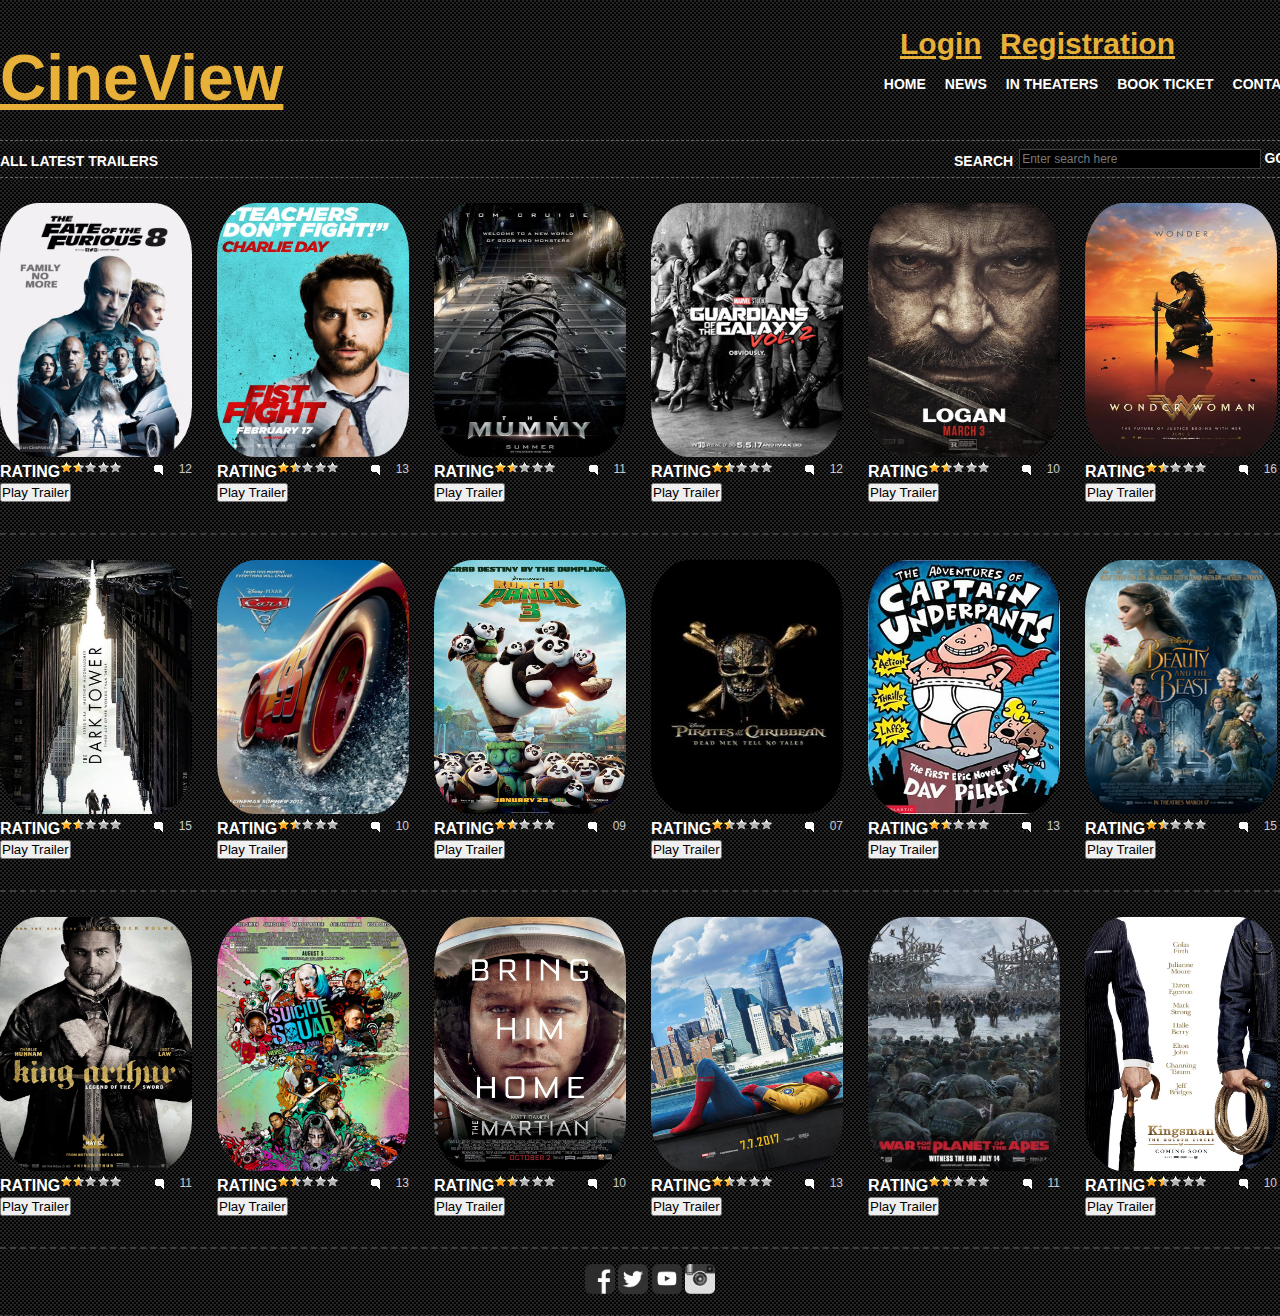
<file: index.html>
<!DOCTYPE html>

<head>
  <title>CineView</title>
  <meta http-equiv="Content-Type" content="text/html; charset=utf-8" />
  <meta http-equiv="X-UA-Compatible" content="IE=edge,chrome=1">
  <meta name="viewport" content="width=device-width, initial-scale=1">
  <link rel="stylesheet" href="css/style.css" type="text/css" media="all" />
  <link href="css/showYtVideo.css" rel="stylesheet" type="text/css">
</head>

<body>
  <div id="shell">
    <div id="header">
      <h1 id="logo"><a href="index.html">CineView</a></h1>
      <div id="navigation">
        <tr>
          <td colspan="1" height="50" align="left">
            <h1 id="login"><a href="login.html">Login</a></h1>
          </td>
          <td colspan="1" height="50" align="left">
            <h1 id="reg"><a href="registration.html">Registration</a></h1>
          </td>
        </tr>
        <br>
        <br>
        <br>
        <ul><!-- unordered list-->
          <li><a href="index.html">HOME</a></li>
          <li><a href="https://screenrant.com/movie-news/">NEWS</a></li>
          <li><a href="inthreater.html">IN THEATERS</a></li>
          <li><a href="bookticket.html">BOOK TICKET</a></li>
          <li><a href="contact.html">CONTACT</a></li>
        </ul>
      </div>
      <div id="sub-navigation"><!-- start of div -->
        <ul><!-- unordered list-->
          <li><a href="#">ALL LATEST TRAILERS</a></li>
        </ul>
        <div id="search"><!-- div search-->
          <form action="#" method="get" accept-charset="utf-8">
            <label for="search-field">SEARCH</label>
            <input type="text" name="search field" value="Enter search here" id="search-field"
              class="blink search-field" />
            <input type="submit" value="GO!" class="search-button" />
          </form>
        </div>
      </div>
    </div>
    <div id="main">
      <div id="content">
        <div class="box">
          <div class="head">
            <h2></h2>

          </div>
          <div class="movie">
            <div class="movie-image"> <span class="play"><span class="name">F8</span></span> <a href="#"><img
                  src="css/images/f8.jpg" alt="" /></a> </div>
            <div class="rating">
              <p>RATING</p>
              <div class="stars">
                <div class="stars-in"> </div>
              </div>
              <span class="comments">12</span>
            </div>
            <button id="JwMKRevYa_M" type="button" class="show-video">Play Trailer</button><!-- button-->

          </div>
          <div class="movie">
            <div class="movie-image"> <span class="play"><span class="name">Fist Fight</span></span> <a href="#"><img
                  src="css/images/fistfight.jpg" alt="" /></a> </div>
            <div class="rating">
              <p>RATING</p>
              <div class="stars">
                <div class="stars-in"> </div>
              </div>
              <span class="comments">13</span>
            </div>
            <button id="9aIzXYo6VCE" type="button" class="show-video">Play Trailer</button>

          </div>
          <div class="movie">
            <div class="movie-image"> <span class="play"><span class="name">The Mummy</span></span> <a href="#"><img
                  src="css/images/themummy.jpg" alt="" /></a> </div>
            <div class="rating">
              <p>RATING</p>
              <div class="stars">
                <div class="stars-in"> </div>
              </div>
              <span class="comments">11</span>
            </div>
            <button id="IjHgzkQM2Sg" type="button" class="show-video">Play Trailer</button>

          </div>
          <div class="movie">
            <div class="movie-image"> <span class="play"><span class="name">Guardians of the Galaxy 2</span></span> <a
                href="#"><img src="css/images/guardiansofthegalaxy2.jpg" alt="" /></a> </div>
            <div class="rating">
              <p>RATING</p>
              <div class="stars">
                <div class="stars-in"> </div>
              </div>
              <span class="comments">12</span>
            </div>
            <button id="dW1BIid8Osg" type="button" class="show-video">Play Trailer</button>
          </div>
          <div class="movie">
            <div class="movie-image"> <span class="play"><span class="name">Logan</span></span> <a href="#"><img
                  src="css/images/logan.jpg" alt="" /></a> </div>
            <div class="rating">
              <p>RATING</p>
              <div class="stars">
                <div class="stars-in"> </div>
              </div>
              <span class="comments">10</span>
            </div>
            <button id="Div0iP65aZo" type="button" class="show-video">Play Trailer</button>
          </div>
          <div class="movie last">
            <div class="movie-image"> <span class="play"><span class="name">Wonder Women</span></span> <a href="#"><img
                  src="css/images/wonderwomen.jpg" alt="" /></a> </div>
            <div class="rating">
              <p>RATING</p>
              <div class="stars">
                <div class="stars-in"> </div>
              </div>
              <span class="comments">16</span>
            </div>
            <button id="VSB4wGIdDwo" type="button" class="show-video">Play Trailer</button>
          </div>
          <div class="cl">&nbsp;</div>
        </div>
        <div class="box">
          <div class="head">


          </div>
          <div class="movie">
            <div class="movie-image"> <span class="play"><span class="name">thedarktower</span></span> <a href="#"><img
                  src="css/images/thedarktower.jpg" alt="" /></a> </div>
            <div class="rating">
              <p>RATING</p>
              <div class="stars">
                <div class="stars-in"> </div>
              </div>
              <span class="comments">15</span>
            </div>
            <button id="GjwfqXTebIY" type="button" class="show-video">Play Trailer</button>
          </div>
          <div class="movie">
            <div class="movie-image"> <span class="play"><span class="name">Cars3</span></span> <a href="#"><img
                  src="css/images/cars3.jpg" alt="" /></a> </div>
            <div class="rating">
              <p>RATING</p>
              <div class="stars">
                <div class="stars-in"> </div>
              </div>
              <span class="comments">10</span>
            </div>
            <button id="2LeOH9AGJQM" type="button" class="show-video">Play Trailer</button>
          </div>
          <div class="movie">
            <div class="movie-image"> <span class="play"><span class="name">KUNG FU PANDA 3</span></span> <a
                href="#"><img src="css/images/kungfupanda3.jpg" alt="" /></a> </div>
            <div class="rating">
              <p>RATING</p>
              <div class="stars">
                <div class="stars-in"> </div>
              </div>
              <span class="comments">09</span>
            </div>
            <button id="10r9ozshGVE" type="button" class="show-video">Play Trailer</button>
          </div>
          <div class="movie">
            <div class="movie-image"> <span class="play"><span class="name">poc</span></span> <a href="#"><img
                  src="css/images/poc.jpg" alt="" /></a> </div>
            <div class="rating">
              <p>RATING</p>
              <div class="stars">
                <div class="stars-in"> </div>
              </div>
              <span class="comments">07</span>
            </div>
            <button id="Hgeu5rhoxxY" type="button" class="show-video">Play Trailer</button>
          </div>
          <div class="movie">
            <div class="movie-image"> <span class="play"><span class="name">Captainunderpants</span></span> <a
                href="#"><img src="css/images/captainunderpants.jpg" alt="" /></a> </div>
            <div class="rating">
              <p>RATING</p>
              <div class="stars">
                <div class="stars-in"> </div>
              </div>
              <span class="comments">13</span>
            </div>
            <button id="E_xlMWImhxk" type="button" class="show-video">Play Trailer</button>
          </div>
          <div class="movie last">
            <div class="movie-image"> <span class="play"><span class="name">beautyandthebeast</span></span> <a
                href="#"><img src="css/images/beautyandthebeast.jpg" alt="" /></a> </div>
            <div class="rating">
              <p>RATING</p>
              <div class="stars">
                <div class="stars-in"> </div>
              </div>
              <span class="comments">15</span>
            </div>
            <button id="OvW_L8sTu5E" type="button" class="show-video">Play Trailer</button>
          </div>
          <div class="cl">&nbsp;</div>
        </div>
        <div class="box">
          <div class="head">


          </div>
          <div class="movie">
            <div class="movie-image"> <span class="play"><span class="name">King Arthur</span></span> <a href="#"><img
                  src="css/images/kingarthur.jpg" alt="" /></a> </div>
            <div class="rating">
              <p>RATING</p>
              <div class="stars">
                <div class="stars-in"> </div>
              </div>
              <span class="comments">11</span>
            </div>
            <button id="4luDtkC3Oy0" type="button" class="show-video">Play Trailer</button>
          </div>
          <div class="movie">
            <div class="movie-image"> <span class="play"><span class="name">Sucide Squad</span></span> <a href="#"><img
                  src="css/images/sucidesquad.jpg" alt="" /></a> </div>
            <div class="rating">
              <p>RATING</p>
              <div class="stars">
                <div class="stars-in"> </div>
              </div>
              <span class="comments">13</span>
            </div>
            <button id="CmRih_VtVAs" type="button" class="show-video">Play Trailer</button>
          </div>
          <div class="movie">
            <div class="movie-image"> <span class="play"><span class="name">The Martin</span></span> <a href="#"><img
                  src="css/images/themartin.jpg" alt="" /></a> </div>
            <div class="rating">
              <p>RATING</p>
              <div class="stars">
                <div class="stars-in"> </div>
              </div>
              <span class="comments">10</span>
            </div>
            <button id="ej3ioOneTy8" type="button" class="show-video">Play Trailer</button>
          </div>
          <div class="movie">
            <div class="movie-image"> <span class="play"><span class="name">spidermanhomecoming</span></span> <a
                href="#"><img src="css/images/spidermanhomecoming.jpg" alt="" /></a> </div>
            <div class="rating">
              <p>RATING</p>
              <div class="stars">
                <div class="stars-in"> </div>
              </div>
              <span class="comments">13</span>
            </div>
            <button id="DiTECkLZ8HM" type="button" class="show-video">Play Trailer</button>
          </div>
          <div class="movie">
            <div class="movie-image"> <span class="play"><span class="name">warofape</span></span> <a href="#"><img
                  src="css/images/warofape.jpg" alt="" /></a> </div>
            <div class="rating">
              <p>RATING</p>
              <div class="stars">
                <div class="stars-in"> </div>
              </div>
              <span class="comments">11</span>
            </div>
            <button id="JDcAlo8i2y8" type="button" class="show-video">Play Trailer</button>
          </div>
          <div class="movie last">
            <div class="movie-image"> <span class="play"><span class="name">kingsman2</span></span> <a href="#"><img
                  src="css/images/kingsman2.jpg" alt="" /></a> </div>
            <div class="rating">
              <p>RATING</p>
              <div class="stars">
                <div class="stars-in"> </div>
              </div>
              <span class="comments">10</span>
            </div>
            <button id="6Nxc-3WpMbg" type="button" class="show-video">Play Trailer</button>
          </div>
          <div class="cl">&nbsp;</div>
        </div>
      </div>
      <br>
      <center>
        <a href="https://www.facebook.com/cineviewofficial/"><img src="css/social icons/facebook.png" height="30"
            width="30"></a>
        <a href="https://twitter.com/cineviewstudios?lang=en"><img src="css/social icons/twitter.png" height="30"
            width="30"></a>
        <a href="https://www.youtube.com/channel/UCvKH0gaq9Pn6JVJPBknZA9Q"><img src="css/social icons/youtube.png"
            height="30" width="30"></a>
        <a href="https://www.instagram.com/cineview/?hl=en"><img src="css/social icons/instagram.png" height="30"
            width="30"></a>
      </center>
      <br>


      <script src="http://code.jquery.com/jquery-1.11.3.min.js"></script><!-- link to javascript-->
      <script src="js/jquery.showYtVideo.js"></script><!-- link to java script-->
      <script>

        jQuery(document).ready(function ($) {
          $('.show-video').on('click', function () {
            var id = this.id;

            $.showYtVideo({
              videoId: id
            });
          });
        });
      </script>
</body>

</html>
</file>
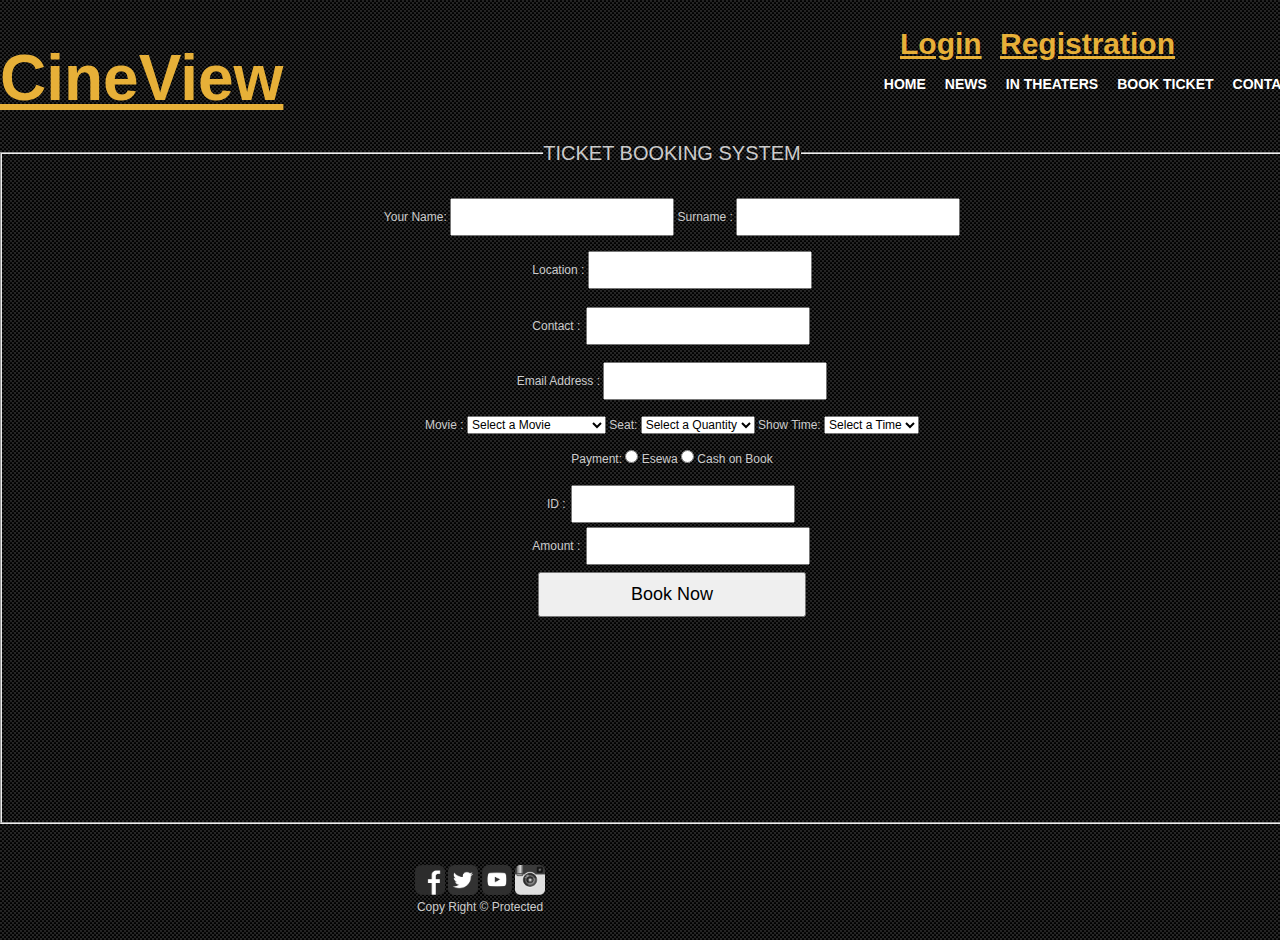
<file: bookticket.html>
<!DOCTYPE html>

<head>
  <title>bookticket</title>
  <meta http-equiv="Content-Type" content="text/html; charset=utf-8" />
  <meta http-equiv="X-UA-Compatible" content="IE=edge,chrome=1">
  <meta name="viewport" content="width=device-width, initial-scale=1">
  <link rel="stylesheet" href="css/style.css" type="text/css" media="all" />
  <link href="css/showYtVideo.css" rel="stylesheet" type="text/css">
</head>


<style>
	.l1 {
		height: 700px;
		width: 1344px;
		clear: both;
		text-align: center;
	}

	fieldset {
		width: 100%px;
		height: 680px;
		align: center;
	}

	legend {
		font-size: 20px;
	}

	.error {
		color: red;
		font-size: 15px;
	}

	input[type=text] {
		width: 200px;
		padding: 10px;
	}

	input[type=password] {
		margin: 2px;
		width: 200px;
		padding: 10px;

	}

	input[type=number] {
		margin: 2px;
		width: 200px;
		padding: 10px;

	}

	input[type=submit] {
		width: 20%;
		font-size: 1.5em;
		padding: 10px;
		margin: 5px;
	}

	input[id=extra] {
		width: 20%;
		font-size: 1.5em;
		padding: 10px;
	}

	.success {
		color: green;
		padding: 25px;
		text-align: center;
		font-size: 20px;
	}

	form fieldset a {
		width: 50px;
		height: 50px;
		padding: 10px;

	}
</style>

<body>
	<div id="shell">
	  <div id="header">
		<h1 id="logo"><a href="index.html">CineView</a></h1>
		<div id="navigation">
		  <tr>
			<td colspan="1" height="50" align="left">
			  <h1 id="login"><a href="login.html">Login</a></h1>
			</td>
			<td colspan="1" height="50" align="left">
			  <h1 id="reg"><a href="registration.html">Registration</a></h1>
			</td>
		  </tr>
		  <br>
		  <br>
		  <br>
		  <ul><!-- unordered list-->
			<li><a href="index.html">HOME</a></li>
			<li><a href="https://screenrant.com/movie-news/">NEWS</a></li>
			<li><a href="inthreater.html">IN THEATERS</a></li>
			<li><a href="bookticket.html">BOOK TICKET</a></li>
			<li><a href="contact.html">CONTACT</a></li>
		  </ul>
		</div>
	<div class="l1">
		<form id="form" action="" method="post">
			<fieldset>
				<legend>TICKET BOOKING SYSTEM</legend> <br><br>
				<label> Your Name:
					<input id="name1" type="text" name="username">
				</label>
				<label> Surname :
					<input id="name2" type="text" name="username">
				</label> <br><br>
				<label> Location :
					<input id="address" type="text" name="address">
				</label><br><br>
				<label> Contact :
					<input id="phone" type="number" name="Phone">
				</label><br><br>
				<label> Email Address :
					<input id="email" type="text" name="email">
				</label><br><br>
				<label for="ex">Movie : </label>
				<select id="movie" name="level">
					<option value="">Select a Movie</option>
					<option value="fate8">POC</option>
					<option value="fist5">Fist Five</option>
					<option value="logan">Guardians of galaxy 2</option>
					<option value="ww">Wonder Woman</option>
					<option value="cars3">Cars 3</option>
					<option value="mummy">Mummy</option>
				</select>
				<label for="ext">Seat: </label>
				<select id="seat" name="level">
					<option value="">Select a Quantity</option>
					<option value="1">Cabin</option>
					<option value="2">Balcony</option>
					<option value="3">Deluxe</option>
					<option value="4">Special</option>
					<option value="5">Drescal</option>

				</select>
				<label for="ext">Show Time: </label>
				<select id="showtime" name="level">
					<option value="">Select a Time</option>
					<option value="1">8:00AM</option>
					<option value="2">12:00PM</option>
					<option value="3">3:00PM</option>
					<option value="4">6:00PM</option>
					<option value="5">9:00PM</option>

				</select>
				<br><br>
				<p>Payment:
					<label>
						<input id="radio1" type="radio" name="payment" value="yes" /> Esewa
					</label>

					<input id="radio" type="radio" name="payment" value="noo" /> Cash on Book
					</label><br>
				</p>
				<br>
				<label> ID :
					<input id="card" type="number" name="card">
				</label><br>
				<label> Amount :
					<input id="amount" type="number" name="amount">
				</label><br>
				<input type="submit" value="Book Now" />
				<br />
				<p id="errorMessage" class="error">
				</p>
			</fieldset>
		</form>
		<p id="successMessage" class="success">
		</p>
	</div>
	</div>

	<div id="footer">


		<tr>
			<td colspan="4" height="20">
			</td>
		</tr>
		</table>
		<table border="0px" cellspacing="0" cellpadding="0" width="960px" height="100"
			background:url('images/body-bg.gif');><!-- table for link to social medias -->
			<tr>
				<td>
					<center>
						<a href="http://www.facebook.com"><img src="css/social icons/facebook.png" height="30"
								width="30"></a><!-- link to facebook -->
						<a href="http://www.twitter.com"><img src="css/social icons/twitter.png" height="30"
								width="30"></a><!-- link to twitter -->
						<a href="http://www.youtube.com"><img src="css/social icons/youtube.png" height="30"
								width="30"></a><!-- link to youtube -->
						<a href="http://www.instagram.com"><img src="css/social icons/instagram.png" height="30"
								width="30"></a><!-- link to instagram -->
						<p>Copy Right &copy; Protected</p>
					</center>
				</td>
			</tr>
		</table>
	</div>
	</div>
	<script src="js/bookticket.js"></script>
	<!-- END PAGE SOURCE -->
</body>

</html>
</file>
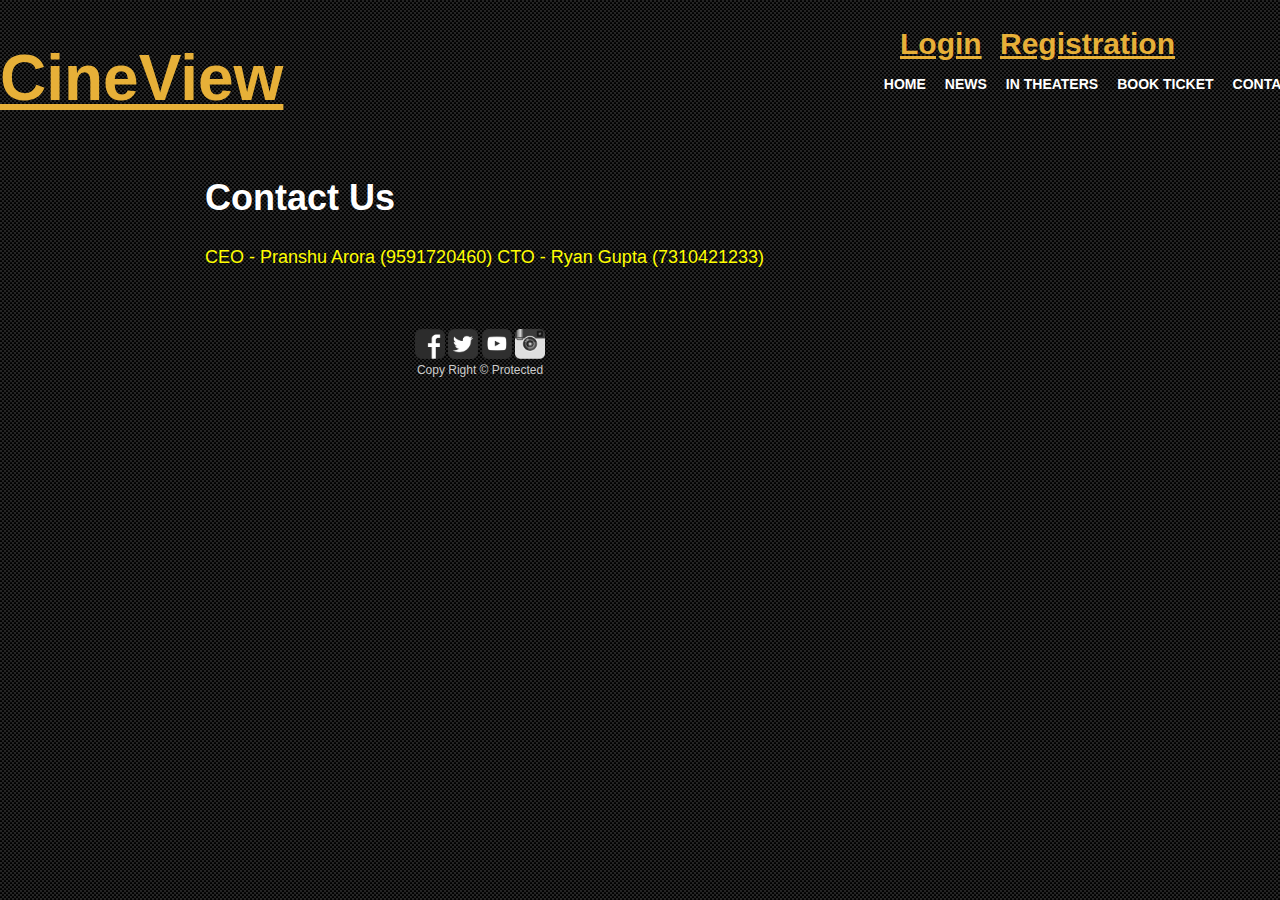
<file: contact.html>
<!DOCTYPE html>

<head>
  <title>CineView</title>
  <meta http-equiv="Content-Type" content="text/html; charset=utf-8" />
  <meta http-equiv="X-UA-Compatible" content="IE=edge,chrome=1">
  <meta name="viewport" content="width=device-width, initial-scale=1">
  <link rel="stylesheet" href="css/style.css" type="text/css" media="all" />
  <link href="css/showYtVideo.css" rel="stylesheet" type="text/css">
</head>

<body>
  <div id="shell">
    <div id="header">
      <h1 id="logo"><a href="index.html">CineView</a></h1>
      <div id="navigation">
        <tr>
          <td colspan="1" height="50" align="left">
            <h1 id="login"><a href="login.html">Login</a></h1>
          </td>
          <td colspan="1" height="50" align="left">
            <h1 id="reg"><a href="registration.html">Registration</a></h1>
          </td>
        </tr>
        <br>
        <br>
        <br>
        <ul><!-- unordered list-->
          <li><a href="index.html">HOME</a></li>
          <li><a href="https://screenrant.com/movie-news/">NEWS</a></li>
          <li><a href="inthreater.html">IN THEATERS</a></li>
          <li><a href="bookticket.html">BOOK TICKET</a></li>
          <li><a href="contact.html">CONTACT</a></li>
        </ul>
      </div>
	<center>
		<table width="960"  border="0" cellpadding="" cellspacing="35">
	<tr>
                <td colspan="2"><font color="white"><font size="4px"><h1>Contact Us<font color="yellow"></h1><br>
				CEO - Pranshu Arora (9591720460)
				CTO - Ryan Gupta (7310421233)

				</td>
            </tr>
		</table>
	</center>		
    
   
  
  <div id="footer">
  
			<tr>
				<td colspan="4" height="20">
				</td>
			</tr>
		</table>
		<table border="0px" cellspacing="0" cellpadding="0" width="960px" height="100" background:url('images/body-bg.gif');><!-- table for link to social medias -->
			<tr>
				<td>
				<center>
				<a href="http://www.facebook.com"><img src="css/social icons/facebook.png" height="30" width="30"></a>
				<a href="http://www.twitter.com"><img src="css/social icons/twitter.png" height="30" width="30"></a>
				<a href="http://www.youtube.com"><img src="css/social icons/youtube.png" height="30" width="30"></a>
				<a href="http://www.instagram.com"><img src="css/social icons/instagram.png" height="30" width="30"></a>
				<p>Copy Right &copy; Protected</p>
				</center>
				</td>
			</tr>
		</table>
</body>
</html>
</file>
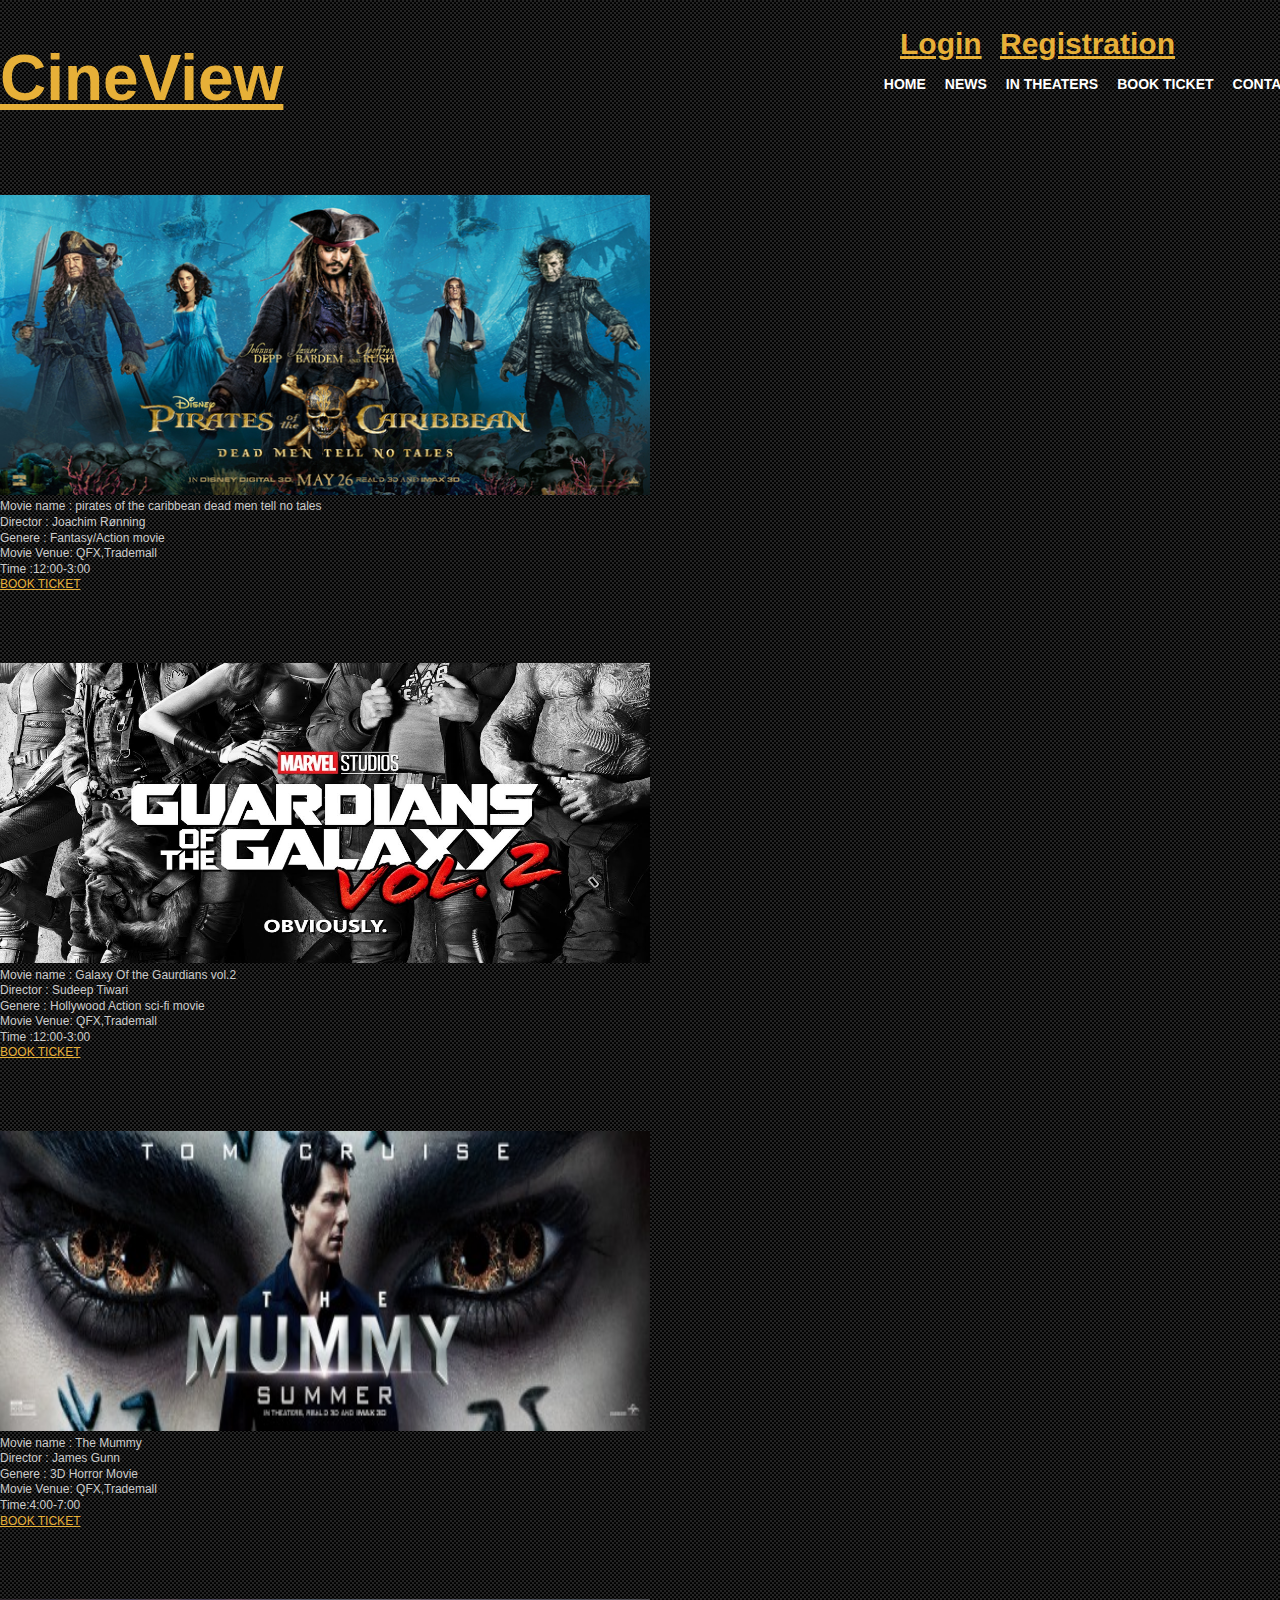
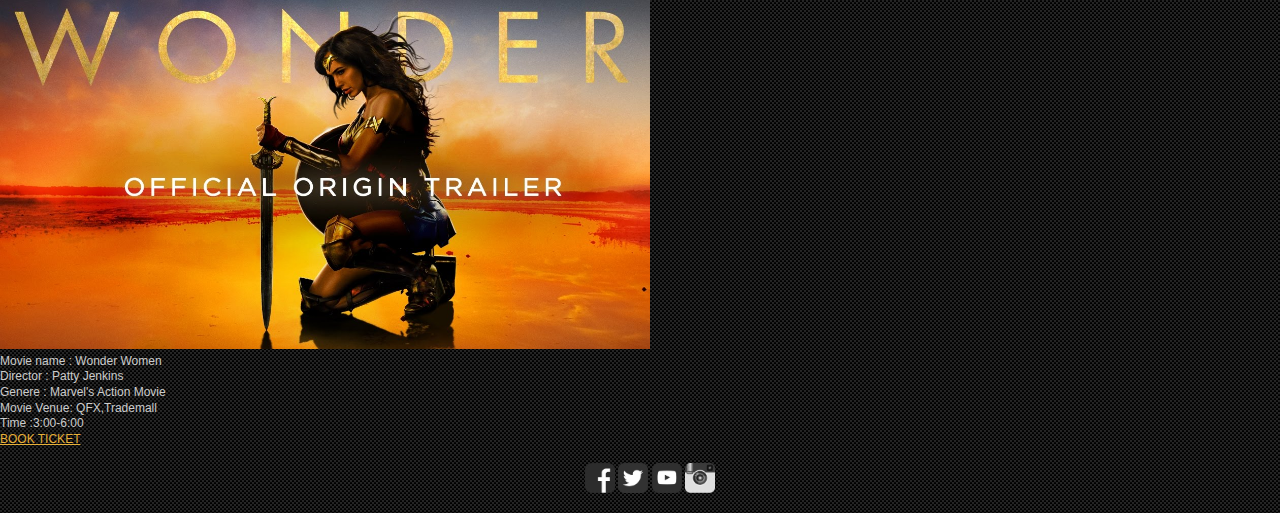
<file: inthreater.html>
<!DOCTYPE html>

<head>
  <title>inthreater</title>
  <meta http-equiv="Content-Type" content="text/html; charset=utf-8" />
  <meta http-equiv="X-UA-Compatible" content="IE=edge,chrome=1">
  <meta name="viewport" content="width=device-width, initial-scale=1">
  <link rel="stylesheet" href="css/style.css" type="text/css" media="all" />
  <link href="css/showYtVideo.css" rel="stylesheet" type="text/css">
</head>

<body>
  <div id="shell">
    <div id="header">
      <h1 id="logo"><a href="index.html">CineView</a></h1>
      <div id="navigation">
        <tr>
          <td colspan="1" height="50" align="left">
            <h1 id="login"><a href="login.html">Login</a></h1>
          </td>
          <td colspan="1" height="50" align="left">
            <h1 id="reg"><a href="registration.html">Registration</a></h1>
          </td>
        </tr>
        <br>
        <br>
        <br>
        <ul><!-- unordered list-->
          <li><a href="index.html">HOME</a></li>
          <li><a href="https://screenrant.com/movie-news/">NEWS</a></li>
          <li><a href="inthreater.html">IN THEATERS</a></li>
          <li><a href="bookticket.html">BOOK TICKET</a></li>
          <li><a href="contact.html">CONTACT</a></li>
        </ul>
      </div>
	
<br><br>
<br><br>
<br><br>
<div class="slideshow-container">
<br><br>
<div class="mySlidesfade1">
  <img src="css/images/poc1.jpg" height="300" width="50%" >
  <div class="text">
				<ul>
            <li>Movie name : pirates of the caribbean dead men tell no tales</li>
            <li>Director : Joachim Rønning</li>
            <li>Genere : Fantasy/Action movie</li>
						<li>Movie Venue: QFX,Trademall</li>
						<li>Time :12:00-3:00 <script></script></li>
            <li><a href="bookticket.html">BOOK TICKET</a></li><!-- link to book ticket page -->
				</ul>
</div>
</div>

<div class="mySlidesfade1">
  <img src="css/images/GOG.jpg" height="300" width="50%">
  <div class="text">
				<ul>
                            <li>Movie name : Galaxy Of the Gaurdians vol.2</li>
                            <li>Director : Sudeep Tiwari</li>
                            <li>Genere : Hollywood Action sci-fi movie</li>
							<li>Movie Venue: QFX,Trademall</li>
							<li>Time :12:00-3:00 <script></script></li>
                            <li><a href="bookticket.html">BOOK TICKET</a></li><!-- link to book ticket page -->
				</ul>
				
</div>
</div>

<div class="mySlidesfade1">
  <img src="css/images/TM.jpg" height="300" width="50%">
  <div class="text">
						<ul>
                            <li>Movie name : The Mummy</li>
                            <li>Director : 	James Gunn</li>
                            <li>Genere : 3D Horror Movie</li>
							<li>Movie Venue: QFX,Trademall</li>
							<li>Time:4:00-7:00<script></script></li>
                           <li><a href="bookticket.html">BOOK TICKET</a></li><!-- link to book ticket page -->
						</ul>
  </div>
</div>

<div class="mySlidesfade1">
  <img src="css/images/WM.jpg" height="350" width="50%">
  <div class="text">
  				<ul>
                            <li>Movie name : Wonder Women</li>
                            <li>Director : Patty Jenkins</li>
                            <li>Genere : Marvel's Action Movie</li>
							<li>Movie Venue: QFX,Trademall</li>
							<li>Time :3:00-6:00<script></script></li>
							<li><a href="bookticket.html">BOOK TICKET</a></li><!-- link to book ticket page -->
				</ul>
  </div>
</div>

</div>
<br>
<center>
  <a href="https://www.facebook.com/cineviewofficial/"><img src="css/social icons/facebook.png" height="30" width="30"></a>
  <a href="https://twitter.com/cineviewstudios?lang=en"><img src="css/social icons/twitter.png" height="30" width="30"></a>
  <a href="https://www.youtube.com/channel/UCvKH0gaq9Pn6JVJPBknZA9Q"><img src="css/social icons/youtube.png" height="30" width="30"></a>
  <a href="https://www.instagram.com/cineview/?hl=en"><img src="css/social icons/instagram.png" height="30" width="30"></a>
</center>
<br>

<script src="http://code.jquery.com/jquery-1.11.3.min.js"></script>
<script src="js/jquery.showYtVideo.js"></script>
<script>

 jQuery(document).ready(function ($) {
            $('.show-video').on('click', function () {
			     var id = this.id;

                $.showYtVideo({
                    videoId: id
                });
            });
        });
</script>

<!-- END PAGE SOURCE -->
</body>
</html>
</file>
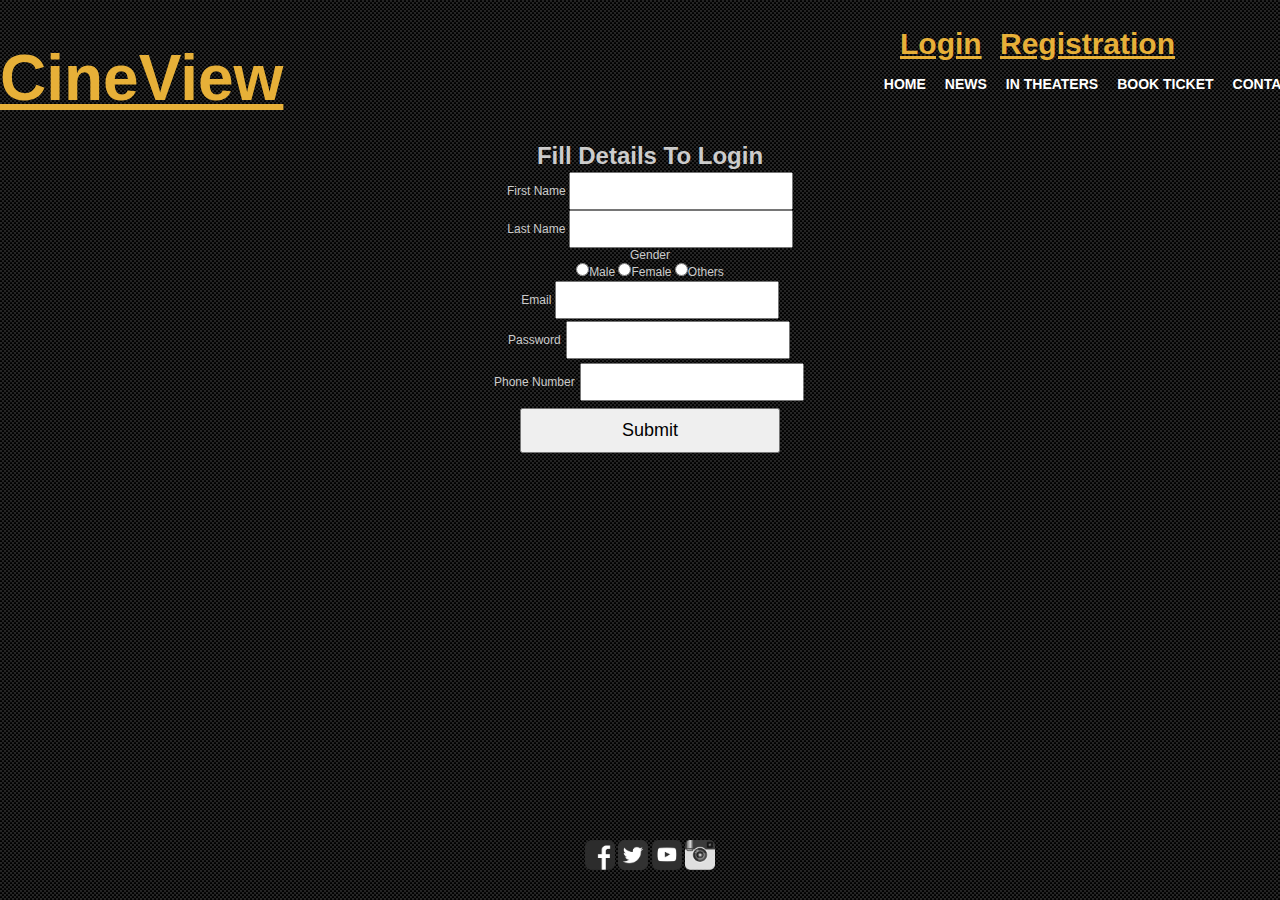
<file: login.html>
<!DOCTYPE html>

<head>
  <title>Login</title>
  <meta http-equiv="Content-Type" content="text/html; charset=utf-8" />
  <meta http-equiv="X-UA-Compatible" content="IE=edge,chrome=1">
  <meta name="viewport" content="width=device-width, initial-scale=1">
  <link rel="stylesheet" href="css/style.css" type="text/css" media="all" />
  <link href="css/showYtVideo.css" rel="stylesheet" type="text/css">
</head>


<style>
	.l1 {
		height: 700px;
		width: 100%;
		clear: both;
		text-align: center;
	}

	fieldset {
		width: 100%px;
		height: 680px;
		align-items: center;
	}

	legend {
		font-size: 30px;
	}

	.error {
		color: white;
		font-size: 15px;
	}

	input[type=text] {
		width: 200px;
		padding: 10px;
	}

	input[type=password] {
		margin: 2px;
		width: 200px;
		padding: 10px;

	}

	input[type=number] {
		margin: 2px;
		width: 200px;
		padding: 10px;

	}

	input[type=submit] {
		width: 20%;
		font-size: 1.5em;
		padding: 10px;
		margin: 5px;
	}

	input[id=extra] {
		width: 20%;
		font-size: 1.5em;
		padding: 10px;
	}

	.success {
		color: green;
		padding: 25px;
		text-align: center;
		font-size: 20px;
	}

	form fieldset a {
		width: 50px;
		height: 50px;
		padding: 10px;
		font-family: Verdana, Geneva, Tahoma, sans-serif;

	}
</style>

<body>
	<div id="shell">
	  <div id="header">
		<h1 id="logo"><a href="index.html">CineView</a></h1>
		<div id="navigation">
		  <tr>
			<td colspan="1" height="50" align="left">
			  <h1 id="login"><a href="login.html">Login</a></h1>
			</td>
			<td colspan="1" height="50" align="left">
			  <h1 id="reg"><a href="registration.html">Registration</a></h1>
			</td>
		  </tr>
		  <br>
		  <br>
		  <br>
		  <ul><!-- unordered list-->
			<li><a href="index.html">HOME</a></li>
			<li><a href="https://screenrant.com/movie-news/">NEWS</a></li>
			<li><a href="inthreater.html">IN THEATERS</a></li>
			<li><a href="bookticket.html">BOOK TICKET</a></li>
			<li><a href="contact.html">CONTACT</a></li>
		  </ul>
		</div>
	<div class="l1">
		<center>
			<Center>
				<div class="container">
					<div class="row col-md-6 col-md-offset-3">
						<div class="panel panel-primary">
							<div class="panel-heading text-center">
								<h1>Fill Details To Login</h1>
							</div>
							<div class="panel-body">
								<form action="test.php" method="post">
									<div class="form-group">
										<label for="firstName">First Name</label>
										<input type="text" class="form-control" id="firstName" name="firstName" />
									</div>
									<div class="form-group">
										<label for="lastName">Last Name</label>
										<input type="text" class="form-control" id="lastName" name="lastName" />
									</div>
									<div class="form-group">
										<label for="gender">Gender</label>
										<div>
											<label for="male" class="radio-inline"><input type="radio" name="gender"
													value="m" id="male" />Male</label>
											<label for="female" class="radio-inline"><input type="radio" name="gender"
													value="f" id="female" />Female</label>
											<label for="others" class="radio-inline"><input type="radio" name="gender"
													value="o" id="others" />Others</label>
										</div>
									</div>
									<div class="form-group">
										<label for="email">Email</label>
										<input type="text" class="form-control" id="email" name="email" />
									</div>
									<div class="form-group">
										<label for="password">Password</label>
										<input type="password" class="form-control" id="password" name="password" />
									</div>
									<div class="form-group">
										<label for="number">Phone Number</label>
										<input type="number" class="form-control" id="number" name="number" />
									</div>
									<input type="submit" class="btn btn-primary" />
								</form>
							</div>
							<div class="panel-footer text-right">
							</div>
						</div>
					</div>
				</div>
			</Center>
		</center>
	</div>
	<script src="http://code.jquery.com/jquery-1.11.3.min.js"></script>
	<script src="js/jquery.showYtVideo.js"></script>
	<script src="js/login1.js"></script>

	<center>
		<a href="https://www.facebook.com/cineviewofficial/"><img src="css/social icons/facebook.png" height="30"
				width="30"></a>
		<a href="https://twitter.com/cineviewstudios?lang=en"><img src="css/social icons/twitter.png" height="30"
				width="30"></a>
		<a href="https://www.youtube.com/channel/UCvKH0gaq9Pn6JVJPBknZA9Q"><img src="css/social icons/youtube.png"
				height="30" width="30"></a>
		<a href="https://www.instagram.com/cineview/?hl=en"><img src="css/social icons/instagram.png" height="30"
				width="30"></a>
	</center>
</body>

</html>
</file>
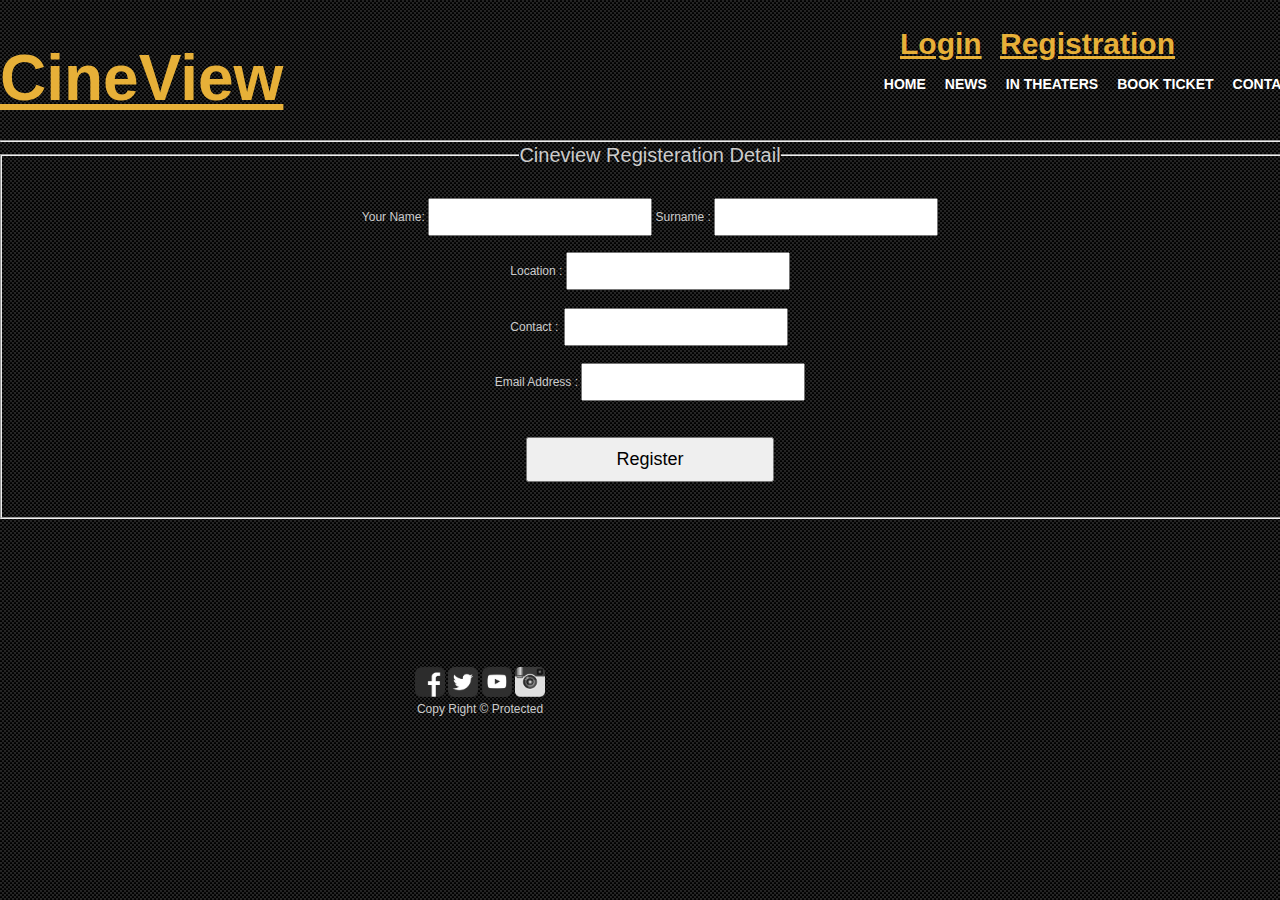
<file: registration.html>
<!DOCTYPE html>

<head>
  <title>Registeration</title>
  <meta http-equiv="Content-Type" content="text/html; charset=utf-8" />
  <meta http-equiv="X-UA-Compatible" content="IE=edge,chrome=1">
  <meta name="viewport" content="width=device-width, initial-scale=1">
  <link rel="stylesheet" href="css/style.css" type="text/css" media="all" />
  <link href="css/showYtVideo.css" rel="stylesheet" type="text/css">
</head>


<style>
	legend {
		font-size: 20px;
	}

	fieldset {
		text-align: center;
		padding: 30px;
	}

	.r1 {
		width: 100%;
		height: 500px;
		clear: both;
	}

	.error {
		color: white;
		font-size: 15px;
	}

	input[type=text] {
		width: 200px;
		padding: 10px;
	}

	input[type=password] {
		margin: 2px;
		width: 200px;
		padding: 10px;

	}

	input[type=number] {
		margin: 2px;
		width: 200px;
		padding: 10px;

	}

	input[type=submit] {
		width: 20%;
		font-size: 1.5em;
		padding: 10px;
		margin: 5px;
	}
</style>

<body>
	<div id="shell">
	  <div id="header">
		<h1 id="logo"><a href="index.html">CineView</a></h1>
		<div id="navigation">
		  <tr>
			<td colspan="1" height="50" align="left">
			  <h1 id="login"><a href="login.html">Login</a></h1>
			</td>
			<td colspan="1" height="50" align="left">
			  <h1 id="reg"><a href="registration.html">Registration</a></h1>
			</td>
		  </tr>
		  <br>
		  <br>
		  <br>
		  <ul><!-- unordered list-->
			<li><a href="index.html">HOME</a></li>
			<li><a href="https://screenrant.com/movie-news/">NEWS</a></li>
			<li><a href="inthreater.html">IN THEATERS</a></li>
			<li><a href="bookticket.html">BOOK TICKET</a></li>
			<li><a href="contact.html">CONTACT</a></li>
		  </ul>
		</div>
	<hr style="clear:both;">
	<div class="r1">
		<form id="form" action="" method="post">
			<fieldset>
				<legend>Cineview Registeration Detail</legend>
				<label> Your Name:
					<input id="name1" type="text" name="username">
				</label>
				<label> Surname :
					<input id="name2" type="text" name="username">
				</label> <br><br>
				<label> Location :
					<input id="address" type="text" name="address">
				</label><br><br>
				<label> Contact :
					<input id="phone" type="number" name="Phone">
				</label><br><br>
				<label> Email Address :
					<input id="email" type="text" name="email">
				</label><br><br>
				<br>
				<input type="submit" value="Register" />
				<br />
				<p id="errorMessage" class="error">
				</p>
			</fieldset>
		</form>
		<p id="successMessage" class="success">
		</p>

	</div>

	<script src="http://code.jquery.com/jquery-1.11.3.min.js"></script>
	<script src="js/jquery.showYtVideo.js"></script>
	<script src="js/regestration.js"></script>
	<div id="footer">

		<tr>
			<td colspan="4" height="20">
			</td>
		</tr>
		</table>
		<table border="0px" cellspacing="0" cellpadding="0" width="960px" height="100"
			background:url('images/body-bg.gif');><!-- link to social midea -->
			<tr>
				<td>
					<center>
						<a href="http://www.facebook.com"><img src="css/social icons/facebook.png" height="30"
								width="30"></a>
						<a href="http://www.twitter.com"><img src="css/social icons/twitter.png" height="30"
								width="30"></a>
						<a href="http://www.youttube.com"><img src="css/social icons/youtube.png" height="30"
								width="30"></a>
						<a href="http://www.instagram.com"><img src="css/social icons/instagram.png" height="30"
								width="30"></a>
						<p>Copy Right &copy; Protected</p>
					</center>
				</td>
			</tr>
		</table>

		
	</div>



	<!-- END PAGE SOURCE -->
</body>

</html>
</file>
<file: css/style.css>
* {
	margin:0;
	padding:0;
	outline:0;
}
.mySlidesfade1{
	margin-top:70px;
}
body {
	font-size:12px;
	line-height:1.3;
	font-family:Arial, Helvetica, Sans-Serif;
	color:#ccc;
	background:url('images/body-bg.gif');
}
a {
	color:#e7b038;
	text-decoration:underline;
	cursor:pointer;
}
a:hover {
	text-decoration:none;
}
a img {
	border:0;
}
input, textarea, select {
	font-size:12px;
	font-family:Arial, Helvetica, sans-serif;
}
textarea {
	overflow:auto;
}
.cl {
	display:block;
	height:0;
	font-size:0;
	line-height:0;
	text-indent:-4000px;
	clear:both;
}
.notext {
	font-size:0;
	line-height:0;
	text-indent:-4000px;
}
.left, .alignleft {
	float:left;
	display:inline;
}
.right, .alignright {
	float:right;
	display:inline;
}
.text-right {
	text-align:right;
}
h2 {
	font-size:10px;
	color:#f2a223;
	font-weight:bold;
}
h3 {
	font-size:14px;
	color:#fff;
	font-weight:bold;
}
h4 {
	font-size:14px;
	color:#f3b12b;
	font-weight:bold;
}
#shell {
	width:1300px;
	margin:0 auto;
}
#header {
	position:relative;
}
h1#logo {
	position:absolute;
	top:37px;
	left:0;
	font-size:64px;
}
h1#reg{
	position:absolute;
	top:24px;
	left:1000px;
	font-size:30px;
}
h1#login{
	position:absolute;
	top:24px;
	left:900px;
	font-size:30px;
}

#navigation {
	float:right;
	clear:right;
	padding-top:28px;
	padding-bottom:47px;
}
#navigation ul {
	list-style:none;
}
#navigation ul li {
	float:left;
	display:inline;
	padding-left:19px;
}
#navigation ul li a {
	font-size:14px;
	font-weight:bold;
	color:#fff;
	text-decoration:none;
}
#navigation ul li a.active, #navigation ul li a:hover {
	color:#d91d2a;
}
#sub-navigation {
	display:block;
	clear:right;
	border-top:1px dashed #666;
	border-bottom:1px dashed #666;
	padding:8px 0;
}
#sub-navigation ul {
	list-style:none;
}
#sub-navigation ul li {
	float:left;
	display:inline;
	padding-right:23px;
}
#sub-navigation ul li a {
	font-size:14px;
	font-weight:bold;
	color:#fff;
	line-height:24px;
	text-decoration:none;
}
#sub-navigation ul li a:hover {
	text-decoration:underline;
}
#search {
	width:346px;
	margin:0 0 0 auto;
}
#search label {
	float:left;
	display:inline;
	font-size:14px;
	font-weight:bold;
	color:#fff;
	line-height:24px;
	padding-right:6px;
}
#search .search-field {
	width:238px;
	border:1px solid #413e3e;
	background:#000;
	color:#787878;
	padding:2px 0 2px 2px;
}
#search .search-button {
	font-size:14px;
	font-weight:bold;
	border:0;
	background:none;
	color:#fff;
	cursor:pointer;
}
#main {
	border-bottom:1px dashed #413e3e;
}
.box {
	width:1280px;
	border-bottom:2px dashed #413e3e;
	padding-bottom:31px;
}
.box .head {
	width:1280px;
	padding-top:14px;
	padding-bottom:11px;
}
.box .head h2 {
	float:left;
	display:inline;
}
.box .movie {
	width:180px;
	float:left;
	padding-right:37px;
}
.movie-image {
	border-radius: 20%;
	float:left;
	width:162px;
	height:214px;
	position:relative;
}
.movie-image img {
	border-radius: 20%;
	width:192px;
	height:254px;
}
.movie-image a {
	float:left;
	display:inline;
	width:162px;
	height:214px;
	position:relative;
	z-index:2;
}
.play {
	position:absolute;
	top:0;
	left:0;
	width:192px;
	height:214px;
	background:url('images/image-hover.png');
	display:block;
	z-index:5;
	cursor:pointer;
	display:none;
}
.movie span.name {
	font-weight:bold;
	color:#fff;
	font-size:14px;
	text-align:center;
	padding-top:160px;
	display:block;
}
.box .last {
	padding:0;
}
.rating {
	float:left;
	width:192px;
	padding-top:45px;
}
.rating p {
	float:left;
	font-size:16px;
	color:#fff;
	font-weight:bold;
}
.rating .stars {
	float:left;
	width:60px;
	height:11px;
	background:url('images/stars.gif') no-repeat 0 0;
	margin-left:1px;
}
.rating .stars-in {
	width:18px;
	display:inline;
	background:url('images/stars.gif') no-repeat 0 bottom;
	position:absolute;
	height:11px;
	font-size:0;
	line-height:0;
	text-indent:-4000px;
}
.comments {
	background:url('images/comments.gif') no-repeat 0 center;
	padding-left:25px;
	float:right;
}
#news {
	width:460px;
	float:left;
}
#news1 {
	margin-top:15px;
	width:900px;
	float:left;
}
#news .head {
	width:460px;
	padding-top:11px;
	padding-bottom:14px;
}
#news h3, #coming h3 {
	float:left;
}
#coming {
	width:490px;
	float:left;
	padding-left:30px;
}
#coming .head {
	width:490px;
	padding-top:11px;
	padding-bottom:14px;
}
#coming .head strong {
	color:#ff361a;
}
#coming .content {
	min-height:130px;
	height:auto !important;
	height:130px;
	padding-bottom:20px;
}
#coming .content h4 {
	padding-bottom:3px;
}
.content {
	padding-bottom:28px;
}
.content .date {
	font-size:10px;
	color:#fff;
}
.content img {
	float:left;
	width:68px;
	padding-right:8px;
}
.content p {
	font-size:13px;
	color:#fff;
	line-height:16px;
}
.content a {
	font-size:11px;
}
</file>
<file: css/showYtVideo.css>
.modal {
	padding: 30px;
	left: 50%;
	top: 50%;	
	position: fixed;
	z-index: 500;
	background: #fff;
	-moz-border-radius: 4px;
	-webkit-border-radius: 4px;
	border-radius: 4px;
}

.modal.size-m {
	width: 600px;
	height: 400px;
}

.modal.size-l {
	width: 700px;
	height: 500px;
}

.modal.size-s {
	width: 500px;
	height: 300px;
}

.modal-bg {
	position: fixed;
	height: 100%;
	width: 100%;
	background-color: #000;
	opacity: 0.5;
	top: 0;
	left: 0;
	z-index: 100;
}

.modal-close {
	color: #b1b0ac;
	font-size: 30px;
	line-height: .5;
	position: absolute;
	top: 10px;
	right: 10px;
	font-weight: bold;
	cursor: pointer;
}

.modal-close:hover {
	color: #e72626;
}
</file>
